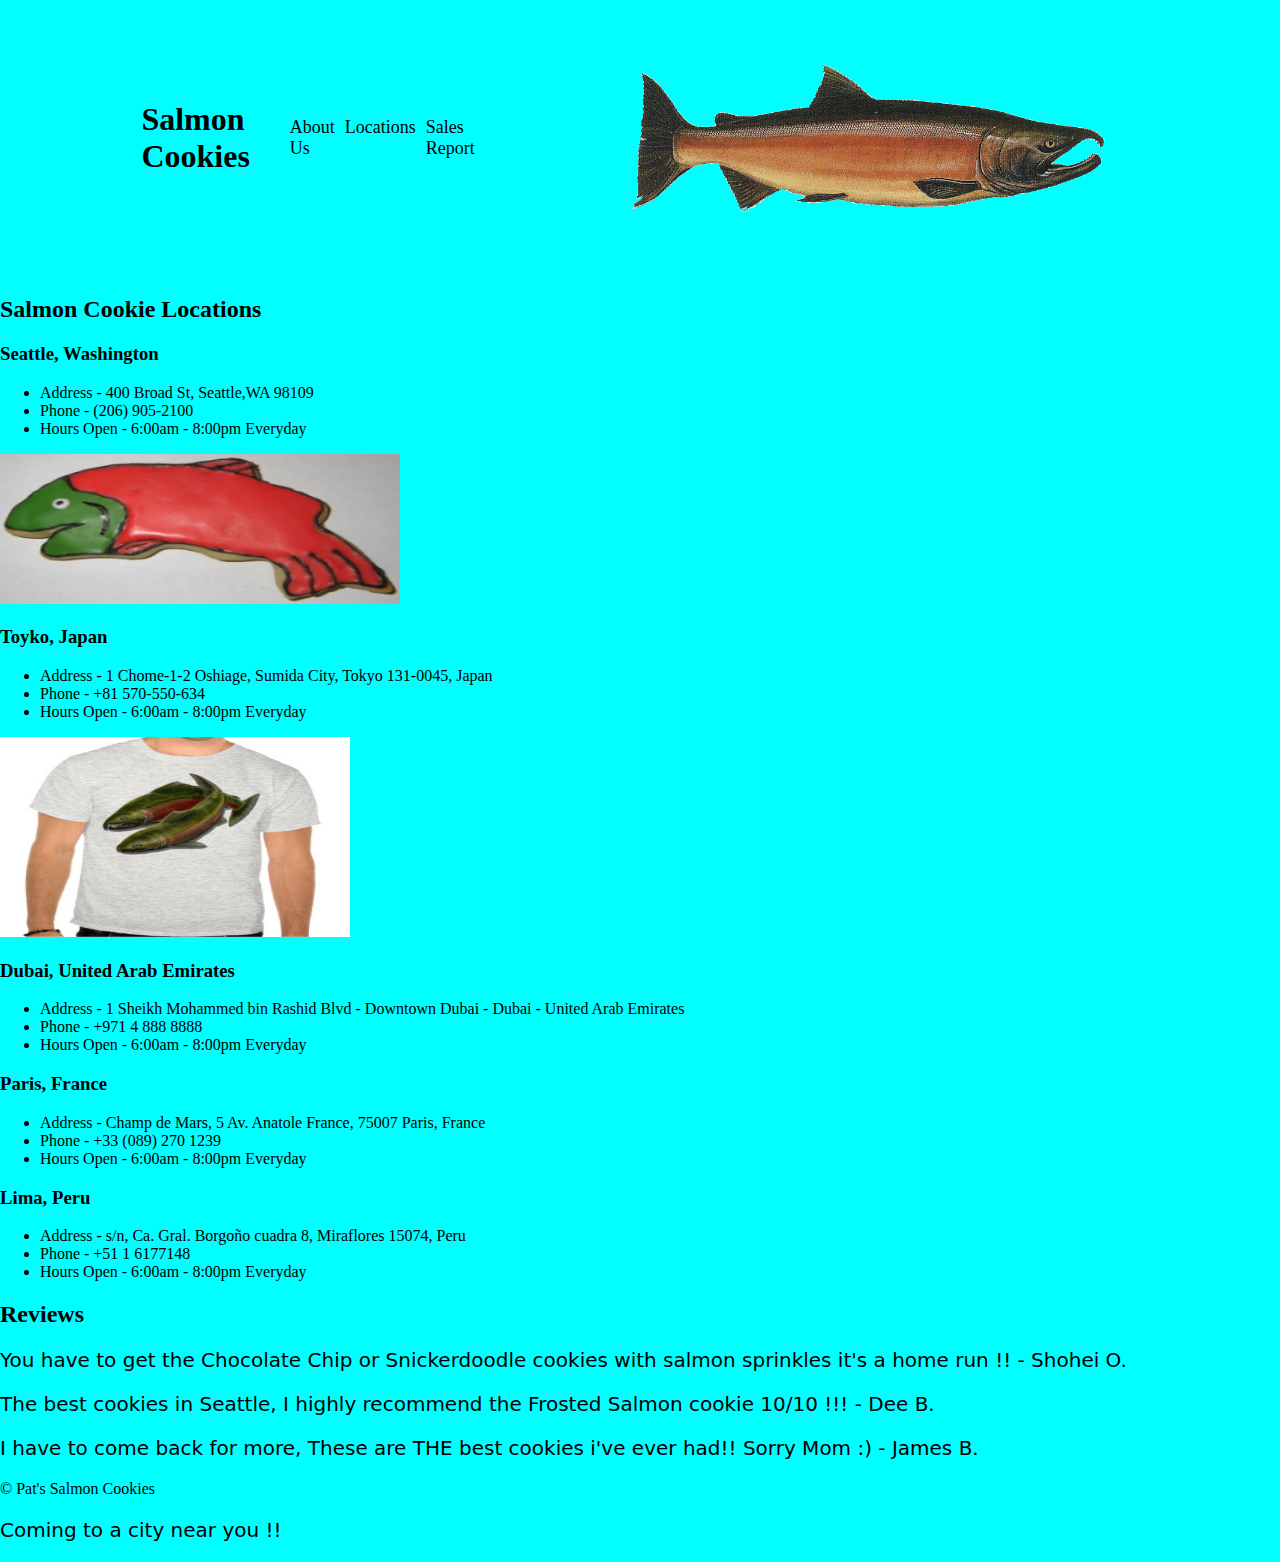
<file: index.html>
<!DOCTYPE html>
<html lang="en">
  <head>
    <meta charset="UTF-8" />

    <meta name="viewport" content="initial-scale=1.0" />

    <meta https-equiv="X-UA-Compatible" />

    <title>Salmon Cookies</title>

    <link rel="stylesheet" href="CSS/style.css" />
  </head>

  <body>
    <header>
    <main>
      
        <nav>
          <img id="logo">
          <h1>Salmon Cookies</h1>
          <ul>
            <li><a class="links" href="/">About Us</a></li>
            <li><a class="links" href="/">Locations</a></li>
            <li><a href="HTML/sales.html">Sales Report</a></li>
          
            
          </ul>
          <img src="Images/salmon.png" alt="A picture of a salmon" />
          </div>
        </nav>
      </header>

      <h2>Salmon Cookie Locations</h2>
      <section>
      <h3>Seattle, Washington</h3>
      <ul>
        <li>Address - 400 Broad St, Seattle,WA 98109</li>
        <li>Phone - (206) 905-2100</li>
        <li>Hours Open - 6:00am - 8:00pm Everyday</li>
      </ul>
      <div class="images">
        <img
          src="/Images/frosted-cookie.jpg"
          width="400"
          height="150"
          alt="frosted-cookie"
          id="frostedCookie"
        />
      </div>
      </section>

      <section>
      <h3>Toyko, Japan</h3>
      <ul>
        <li>
          Address - 1 Chome-1-2 Oshiage, Sumida City, Tokyo 131-0045, Japan
        </li>
        <li>Phone - +81 570-550-634</li>
        <li>Hours Open - 6:00am - 8:00pm Everyday</li>
      </ul>
      <div class="images">
        <img
          src="/Images/shirt.jpg"
          width="350"
          height="200"
          alt="shirt with salmons"
          id="salmonShirt"
        />
      </div>
      </section>

      <section>
      <h3>Dubai, United Arab Emirates</h3>
      <ul>
        <li>
          Address - 1 Sheikh Mohammed bin Rashid Blvd - Downtown Dubai - Dubai -
          United Arab Emirates
        </li>
        <li>Phone - +971 4 888 8888</li>
        <li>Hours Open - 6:00am - 8:00pm Everyday</li>
      </ul>
    </section>

    <section>
      <h3>Paris, France</h3>
      <ul>
        <li>
          Address - Champ de Mars, 5 Av. Anatole France, 75007 Paris, France
        </li>
        <li>Phone - +33 (089) 270 1239</li>
        <li>Hours Open - 6:00am - 8:00pm Everyday</li>
      </ul>
    </section>

    <section>
      <h3>Lima, Peru</h3>
      <ul>
        <li>
          Address - s/n, Ca. Gral. Borgoño cuadra 8, Miraflores 15074, Peru
        </li>
        <li>Phone - +51 1 6177148</li>
        <li>Hours Open - 6:00am - 8:00pm Everyday</li>
      </ul>
    </section>

    <section>
      <h2>Reviews</h2>
      <p>You have to get the Chocolate Chip or Snickerdoodle cookies with salmon sprinkles it's a home run !! - Shohei O.</p>

      <p>The best cookies in Seattle, I highly recommend the Frosted Salmon cookie 10/10 !!! - Dee B.</p>

      <p>I have to come back for more, These are THE best cookies i've ever had!! Sorry Mom :) - James B.</p>

    </section>
    </main>

    
    <footer>
      &copy; Pat's Salmon Cookies
      <p>Coming to a city near you !!</p>
    </footer>
   
  </body>
</html>
</file>
<file: CSS/style.css>
body {
  background-color: aqua;
  margin: 0;
  padding: 0;
  font-family: Georgia;
}

h2 {
  font-family: fantasy;
}

h3 {
  font-family: Impact;
}

p {
  font-size: 20px;
  font-family: system-ui, -apple-system, BlinkMacSystemFont, 'Segoe UI', Roboto,
    Oxygen, Ubuntu, Cantarell, 'Open Sans', 'Helvetica Neue', sans-serif;
}

nav {
  display: flex;
  align-items: center;
  justify-content: space-between;
  padding: 15px;
  border: black;
}

#logo {
  position: relative;
  display: flex;
  flex-direction: column;
  align-items: flex-end;
  padding-left: 120px;
  top: 10px;
  left: 110px;
  justify-content: space-evenly;
  max-height: 200px;
  width: 0;
}

section {
  align-items: center;
  text-align: left;
  text-decoration: none;
  list-style: none;
}

nav img {
  scale: 0.6;
}

nav ul li a {
  display: contents;
  align-items: center;
  text-decoration: none;
  font-size: large;
  font-weight: 20px;
  cursor: pointer;
  color: black;
}

nav li a:hover {
  color: chocolate;
  text-decoration: underline;
  font-size: large;
  list-style: none;
}

main {
  width: 99vw;
  margin: auto;
  min-height: auto;
}

input:invalid {
  border: 2px dashed red;
  border-width: 5px;
}

input:valid {
  border: 2px solid black;
}

td {
  border: 1px solid black;
  width: 200px;
  text-align: center;
}

table {
  border: solid black;
  border-collapse: collapse;
}

tbody tr:nth-child(even) {
  background-color: azure;
}

tfoot {
  background-color: grey;
}

tfoot th {
  border: 1px solid black;
  padding: 5px;
}

form {
  display: flex;
  background-color: salmon;
  justify-content: space-evenly;
  padding-bottom: 5%;
}

legend {
  display: flex;
  font-size: 25px;
  text-align: center;
  padding-bottom: 5%;
  padding-top: auto;
}

label {
  font-size: 25px;
}

input {
  font-size: 20px;
}

button {
  font-size: 20px;
}

fieldset {
  justify-content: space-between;
  display: flex;
  height: 5%;
  background-color: darkkhaki;
}

nav ul {
  list-style: none;
  gap: 10px;
  display: flex;
  flex-direction: row;
}
</file>
